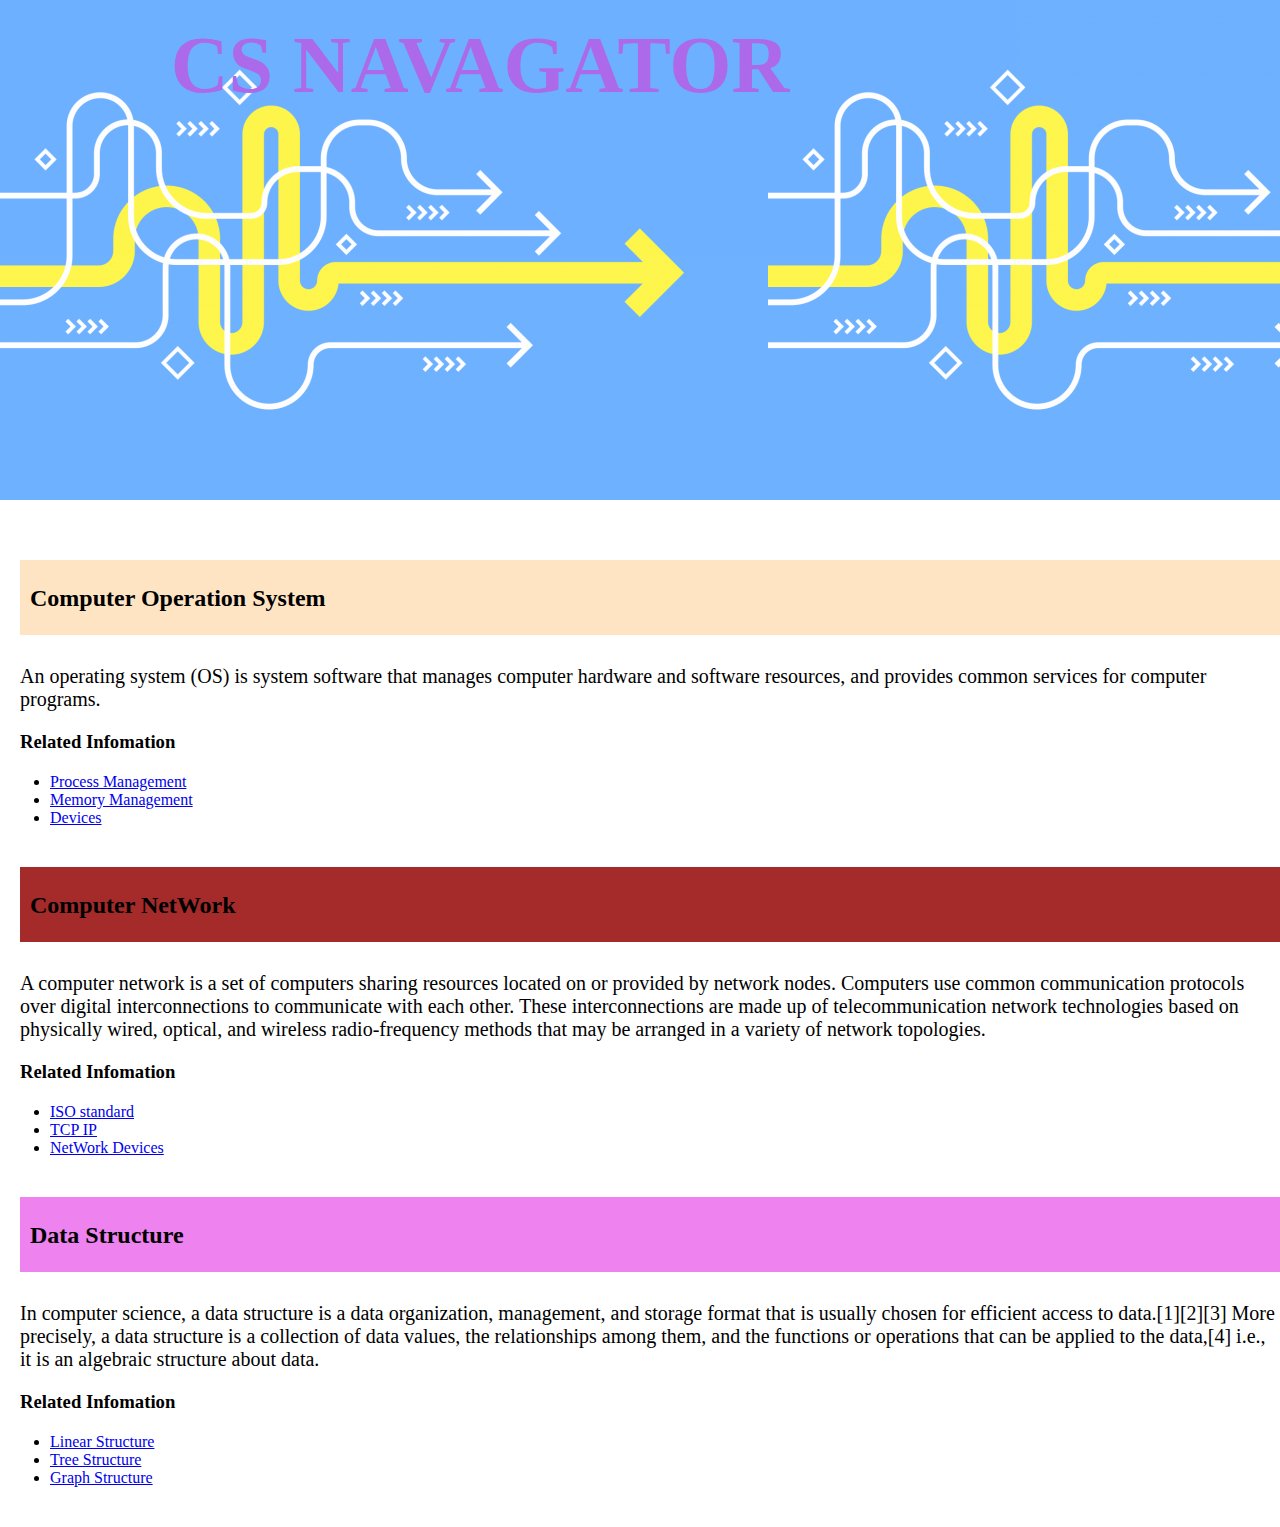
<file: index.html>
<!DOCTYPE html>
<html>

<head>
    <title>CS Navigator</title>
    <link rel="stylesheet" href="./resources/css/styles.css">
</head>

<body>
    <header>
        <h1>CS Navagator</h1>
    </header>
    <main>
        <section id="OS">
            <article>
                <h2>Computer Operation System</h2>
                <p>An operating system (OS) is system software that manages computer hardware and software resources,
                    and
                    provides common services for computer programs.</p>

            </article>
            <aside>
                <h3>Related Infomation</h3>
                <ul>
                    <li><a href="#"> Process Management</a></li>
                    <li><a href="#"> Memory Management</a></li>
                    <li><a href="#">Devices</a></li>
                </ul>
            </aside>
        </section>
        <section id="NetWork">
            <article>
                <h2>Computer NetWork</h2>
                <p>A computer network is a set of computers sharing resources located on or provided by network nodes.
                    Computers use common communication protocols over digital interconnections to communicate with each
                    other. These interconnections are made up of telecommunication network technologies based on
                    physically
                    wired, optical, and wireless radio-frequency methods that may be arranged in a variety of network
                    topologies.</p>
            </article>
            <aside>
                <h3>Related Infomation</h3>
                <ul>
                    <li><a href="#">ISO standard</a></li>
                    <li><a href="#">TCP IP</a></li>
                    <li><a href="#">NetWork Devices</a></li>
                </ul>
            </aside>
        </section>

        <section id="DS">
            <article>
                <h2>Data Structure</h2>
                <p>In computer science, a data structure is a data organization, management, and storage format that is
                    usually chosen for efficient access to data.[1][2][3] More precisely, a data structure is a
                    collection of data values, the relationships among them, and the functions or operations that can be
                    applied to the data,[4] i.e., it is an algebraic structure about data.</p>
            </article>
            <aside>
                <h3>Related Infomation</h3>
                <ul>
                    <li><a href="#">Linear Structure</a></li>
                    <li><a href="#">Tree Structure</a></li>
                    <li><a href="#">Graph Structure</a></li>
                </ul>
            </aside>
        </section>
    </main>
    <footer></footer>
</body>

</html>
</file>
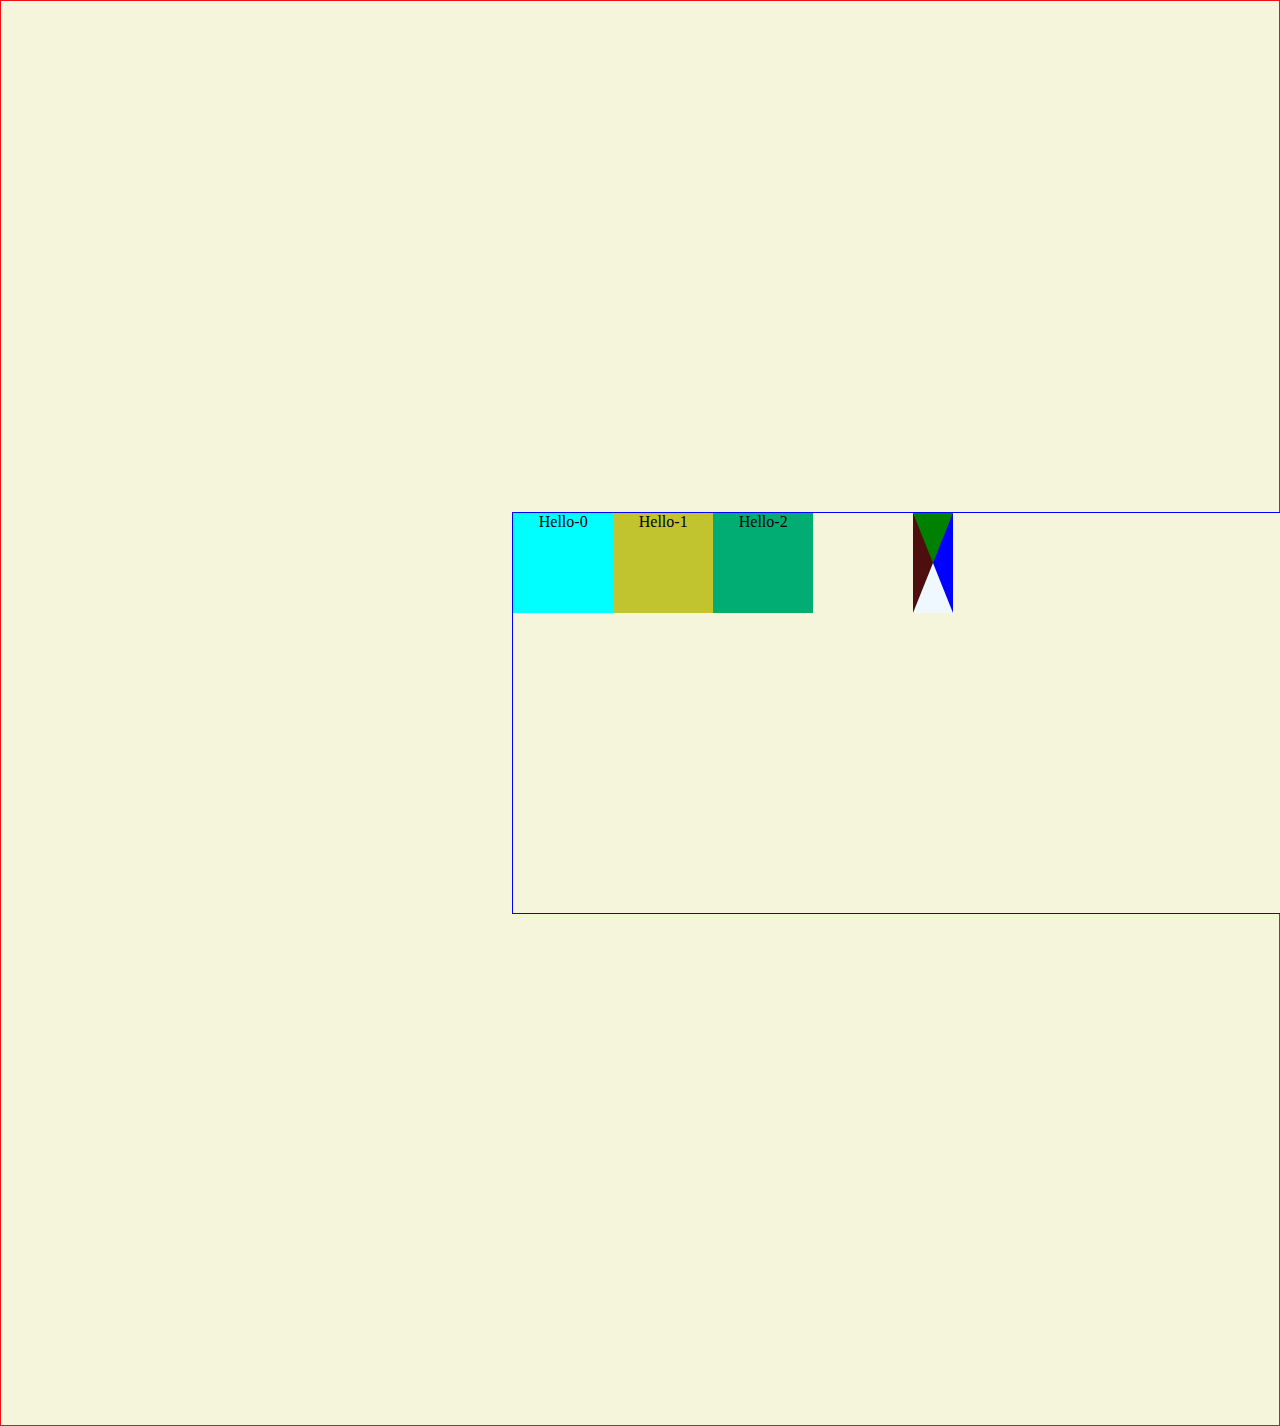
<file: test.html>
<html lang="en">
<head>
    <meta charset="UTF-8">
    <meta http-equiv="X-UA-Compatible" content="IE=edge">
    <meta name="viewport" content="width=device-width, initial-scale=1.0">
    <title>Document</title>
    <style>
        * {
            margin: 0;
            padding: 0;
            background-color: beige;
        }

        body {
            border: 1px solid rgb(239, 17, 17);
        }

        #inner {
            /*no padding*/
            border: 1px solid blue;
            margin: 40%;
            height: 400px;
            width: 1000px;
            position: relative;
        }
        p {
            display: inline-block;
            height: 100px;
            width: 100px;
            text-align: center;
        }

        .static {
            /* border: 1px dotted rgb(194, 12, 12); */
            float: left;
        }

        .abs {
            border: 1px dotted rgba(27, 3, 7,0.7);
            background-color: rgba(174, 174, 24,0.7);
            position: absolute;
            /* left: 0px; */
            left : 300px;
        }


        #static-0 {
            background-color: aqua;
            margin: 0px;
            position: relative;
        }
        #static-1 {
            background-color: rgb(193, 196, 47);
            margin: 0px;
        }
        #static-2 {
            background-color: rgb(2, 173, 116);
            margin: 0px;
        }

        #static-0::before{
            content: "";
            border-width: 50px 20px;
            border-color: #4e0e0e;
            border-style: solid;
            position: absolute;
            left: 400px;

            border-color: red;
            border-left-color: #4e0e0e;
            border-right-color: blue;
            border-top-color: green;
            border-bottom-color: aliceblue;


        }
        
    </style>
</head>
<body>
    <div id="inner">
        <p class = "static" id="static-0">Hello-0</p>
        <p class = "static" id="static-1">Hello-1</p>
        <p class = "static" id="static-2">Hello-2</p>
    </div>
        
       
</body>
</html>
</file>
<file: resources/css/styles.css>
/* Reset css */
* {
    padding: 0;
    margin: 0;
}

/* Header */
header{
    background-image: url("../img/header.png");
    margin-bottom: 60px;
    margin-top: 0;
    height: 500px;
    opacity: 0.7;
}
h1 {
    font-size: 80px;
    text-align: center;
    font-weight: bold;
    color: blueviolet;
    position: relative;
    top: 20px;
    right: 160px;
    text-transform: uppercase;
}

/* main */

main{
    margin-left: 20px;
}

section {
    margin-bottom: 40px;
}
h2 {
    height: 25px;
    margin: 30px 0;
    padding-top: 25px;
    padding-bottom: 25px;
    padding-left: 10px;
}

h3 {
    margin: 20px 0;
}

p {
    font-size:  20px;
}

li {
    margin-left: 30px;
}

#OS h2{
    background-color: bisque;
}

#NetWork h2 {
    background-color: brown;
}

#DS h2 {
    background-color: violet;
}
</file>
